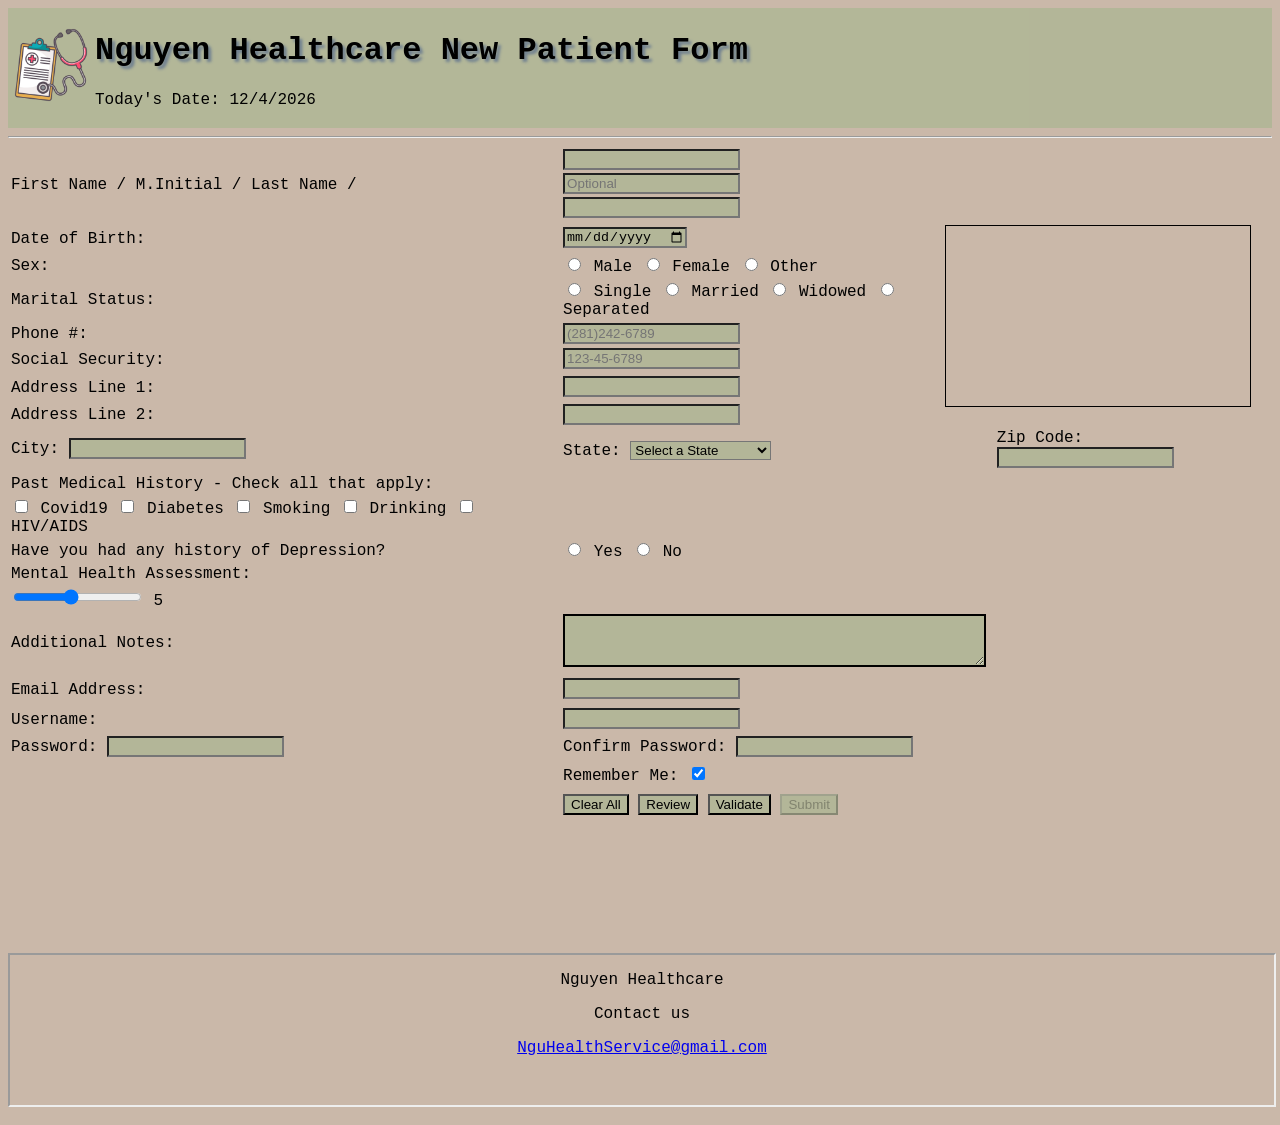
<file: index.html>
<!DOCTYPE html>
<!--
Program: TP_Assignment1.html
Author: Andrew Nguyen
Date Created: 2026-02-04
Date last edited 2026-03-27
Version - 10.0
Description - This medical form is a assignment for MIS3371. This form is meant to teach us the basics of and css.
-->
<html>
    <head>
        <link rel = "stylesheet" href = "Hw4css.css">
        <link rel = "stylesheet" href = "med.png">
    </head>                
    
    <body>
    <header>
    <table>
        <tr>
        <td><image src = "med.png" alt ="Patient Medical Form" width = "80px" id = "picture"></image></image>
        <td><h1> Nguyen Healthcare New Patient Form</h1> 
        <p>Today's Date: <span id="date"></span></p>
            
        <script>
            document.getElementById("date").innerHTML = new Date().toLocaleDateString();
        </script></td></td></tr>
        </table>
    </header>
    
    <hr>
    <center>
        <span id = "welcome1"></span>
        <span id = "welcome2"></span>
    </center>

    <div class = "iframe-container">
        <iframe class = "frame" src = "https://www.mdandersonbloodbank.org/" frameborder = "0"></iframe>
    </div>
    
        <table>
    <div class="content">
    <form id = "medform" action = "Hw4thank_you.html">
        <tr>
            <td><label for = "fullname">First Name / M.Initial / Last Name /</label></td>
            <div class = "name-fields">
                <td>
                    <input type = "text" id = "fname" name = "First Name:" maxlength = "30"
                        Title = "ONLY Letters, Apostrophes, and Dashes for First Name" pattern = "[a-zA-Z'-]{1-30}"
                    onblur = "validateFname()" required>
                <span class = "error" id = "fname-error"></span>
            </div>
        <div class = "name-fields">
            <input type = "text" id = "midname" name = "M.I.:" maxlength = "1" placeholder = "Optional"
                title = "ONLY one Letter for Middle Initial" pattern = "[a-zA-Z]{1}" onblur = "validateMidname()">
            <span class = "error" id = "midname-error"></span>
        </div>
        <div class = "name-fields">
            <input type = "text" id = "lname" name = "Last Name:" maxlength = "30"
                title = "ONLY Letters, Apostropes, and Dashes for First Name" pattern = "[a-zA-Z'-]{1-30}"
                onblur = "validateLname()" required>
            <span class = "error" id = "lname-error"></span></td></tr>
        </div>
    
        <tr></tr>
        <tr>
            <td><label for = "bdate">Date of Birth: </label></td>
            <td><input type = "date" id = "bdate" name = "Date of Birth:" placeholder= "MM/DD/YYYY" onblur = "validateBdate()" required>
            <span class = "error" id = "bdate-error"></span></td></tr>

        <tr>
            <td><label for = "gender"> Sex:</label></td>
            <td><input type = "radio" id = "m" name = "Gender:" value = "Male" required>
            <label for = "m">Male</label>
                <input type = "radio" id = "f" name = "Gender:" value = "Female">
                <label for = "f">Female</label>
                    <input type = "radio" id = "?" name = "Gender:" value = "Other">
                    <label for = "?">Other</label></td></tr>
        
        <tr>
            <td><label for = "relations">Marital Status:</label></td>
            <td><input type = "radio" id = "single" name = "Relations:" value = "single">
            <label for = "single">Single</label>
                <input type = "radio" id = "married" name = "Relations:" value = "married">
                <label for = "married">Married</label>
                    <input type = "radio" id = "widowed" name = "Relations:" value = "widowed">
                    <label for = "widowed">Widowed</label>
                        <input type = "radio" id = "separated" name = "Relations:" value = "separated">
                        <label for = "separated">Separated</label></td></tr>

        <tr>
            <td><label for ="phone">Phone #:</label></td>
            <td><input type = "text" id = "phone" name = "Phone#:" placeholder = "(281)242-6789"></td></tr>

        <tr>
            <td><label for ="ss">Social Security:</label></td>
            <td><input type = "password" id = "ss" placeholder = "123-45-6789" minlength= "9" maxlength= "10" 
                title = "ONLY Numbers" onblur = "validateSSN()" required>
            <span class = "error" id = "ss-error"></span></td></tr>

        <tr>
            <td><label for = "address">Address Line 1:</label></td>
                <td><input type = "text" id = "address1" name = "Address 1:" maxlength = "30" onblur = "validateAddr1()" required>
            <span class = "error" id = "address1-error"></span></td></tr>
                <tr>
                <td><label for = "address">Address Line 2:</label></td>
                    <td><input type = "text" id = "address2" name = "Address 2:" maxlength = "30"></tr></td>

        <tr>
            <td><label for = "city">City:</label>
            <input type = "text" id = "city" name = "City:" onblur = "validateCity()" required>
            <span class = "error" id = "city-error"></span></td>
                <td><label for = "state"> State:</label>
                    <select id = "state" required>
                        <option value="" selected="selected">Select a State</option>
                            <option value="AL">Alabama</option>
                            <option value="AK">Alaska</option>
                            <option value="AZ">Arizona</option>
                            <option value="AR">Arkansas</option>
                            <option value="CA">California</option>
                            <option value="CO">Colorado</option>
                            <option value="CT">Connecticut</option>
                            <option value="DE">Delaware</option>
                            <option value="DC">District Of Columbia</option>
                            <option value="FL">Florida</option>
                            <option value="GA">Georgia</option>
                            <option value="HI">Hawaii</option>
                            <option value="ID">Idaho</option>
                            <option value="IL">Illinois</option>
                            <option value="IN">Indiana</option>
                            <option value="IA">Iowa</option>
                            <option value="KS">Kansas</option>
                            <option value="KY">Kentucky</option>
                            <option value="LA">Louisiana</option>
                            <option value="ME">Maine</option>
                            <option value="MD">Maryland</option>
                            <option value="MA">Massachusetts</option>
                            <option value="MI">Michigan</option>
                            <option value="MN">Minnesota</option>
                            <option value="MS">Mississippi</option>
                            <option value="MO">Missouri</option>
                            <option value="MT">Montana</option>
                            <option value="NE">Nebraska</option>
                            <option value="NV">Nevada</option>
                            <option value="NH">New Hampshire</option>
                            <option value="NJ">New Jersey</option>
                            <option value="NM">New Mexico</option>
                            <option value="NY">New York</option>
                            <option value="NC">North Carolina</option>
                            <option value="ND">North Dakota</option>
                            <option value="OH">Ohio</option>
                            <option value="OK">Oklahoma</option>
                            <option value="OR">Oregon</option>
                            <option value="PA">Pennsylvania</option>
                            <option value="PR">Puerto Rico</option>
                            <option value="RI">Rhode Island</option>
                            <option value="SC">South Carolina</option>
                            <option value="SD">South Dakota</option>
                            <option value="TN">Tennessee</option>
                            <option value="TX">Texas</option>
                            <option value="UT">Utah</option>
                            <option value="VT">Vermont</option>
                            <option value="VA">Virginia</option>
                            <option value="WA">Washington</option>
                            <option value="WV">West Virginia</option>
                            <option value="WI">Wisconsin</option>
                            <option value="WY">Wyoming</option>
                            </select></td>
        
        <td><label for = "zip">Zip Code:</label>
            <input type = "text" id= "zip" name = "Zip Code:" minlength = "5" maxlength= "10" onblur = "validateZip()" required>
            <span class = "error" id = "zip-error"></span></td></tr>
        
        <tr>
            <td><label for = "checkbox">Past Medical History - Check all that apply:</label></td></tr>
        <tr>
        <td><input type = "checkbox" id = "condition1" name = "Covid19" value = "Covid19">
            <label for = "condition1">Covid19</label>
                <input type = "checkbox" id = "condtion2" name = "Diabetes" value = "Diabetes">
                    <label for = "condition2">Diabetes</label>
                <input type = "checkbox" id = "condition3" name = "Smoking" value = "Smoking">
            <label for = "condition3">Smoking</label>
        <input type = "checkbox" id = "condition4" name = "Drinking" value = "Drinking">
            <label for = "condition4">Drinking</label>
                <input type = "checkbox" id = "condition5" name = "HIV/AIDS" value = "HIV/AIDS">                
                    <label for = "condition5">HIV/AIDS</label></td></tr>
        
        <tr>
            <td><label for = "mental">Have you had any history of Depression?</label></td>
            <td><input type = "radio" id = "y" name = "History of Despression?" value = "yes">
                <label for = "y">Yes</label>
                    <input type = "radio" id = "n" name = "metal" value = "no">
                        <label for = "n">No</label></td></tr>
                        
        <tr>
            <td><label for = "range">Mental Health Assessment:</label></td>
            <tr>
                <td><input type = "range"  id = 'mental' name = "Metal Assessment:" min = "1" max= "10" value = "5" oninput = "rangeSlider(this.value)">
            <span id = "mentalvalue">5</span></td></tr>
        
        <tr>
            <td><label for= "note">Additional Notes:</label>
            <td><textarea name = "note" rows = "3" cols = "50" maxlength = "100"></textarea></td><tr>

        <tr>
            <td><label for = "email">Email Address:</label></td>
                <td><input type = "text" id = "email" name = "Email Address" onblur = "validateEmail()" required>
            <span class = "error" id = "email-error"></span></td></tr>
        <tr>
        <tr>
            <td><label for = "user">Username:</label></td>
            <td><input type = "text" id = "user" name = "user" maxlength= "20" 
                    title = "Username must be at least 5 characters and cannot start with a number" onblur = "validateUser()" required>
                <span class = "error" id = "user-error"></span></td></tr>
                <tr>
                    <td><label for = "pass">Password:</label>
                    <input type = "password" id = "pass" minlength = "8" maxlength = "30"
                        title = "Password must have at least 8 characters" onblur = "validatePass()"
                        oninput = "validatePass()" onfocus = "validatePass()" required>
                    <span class = "error" id = "pass-error"></span></td>
                    <td><label for = "pass2">Confirm Password:</label>
                <input type = "password" id = "pass2" minlength = "8" maxlength = "30" 
                    title = "Please Re-enter Password" onblur = "confirmPass()" oninput = "confirmPass()" 
                    onfocus = "confirmPass()" required>
                <span class = "error" id = "pass2-error"></span></td></tr>
        
        <tr>
            <td><td>
                <label for = "remember-me">Remember Me:</label>
                <input type = "checkbox" id = "remember-me" name = "remember-me" checked/></td></td>
        </tr> 
        
        <tr>
            <td><td><input type = "reset" name = "reset" id = "reset" value = "Clear All">
            <input type= "button" name = "review" id = "review" value = "Review" onclick= "reviewInfo()">
            <input type= "button" name = "validate" id = "validate" value = "Validate" onclick = "validateInfo()">
            <input type = "submit" name = "submit" id = "submit" value = "Submit" disabled></td></td></tr>                  
    </table> 
        
        <div class = "pass-errorMessage">
            <span id = "msg1"></span><br>
            <span id = "msg2"></span><br>
            <span id = "msg3"></span><br>
            <span id = "msg4"></span><br>
            <span id = "msg5"></span><br>
            <span id = "msg6"></span><br>
            <span id = "pass2-error"></span><br>
            </div>       
            
        <center>
        <p id = "showInput"></p>
        </center>

    </form>
        </div>
            
        <iframe src = "footer.html" width = "100%" height = "100%" title = "footer"></iframe>

    <div id = "alertBox">
        <div id = "alertContent">
            <h2>Please fill out all required information</h2>
            <button id = "closeAlert">Ok</button>
        </div>
    </div>

    <script src = "Hw4.js"></script>
    
    </body>
</html>
</file>
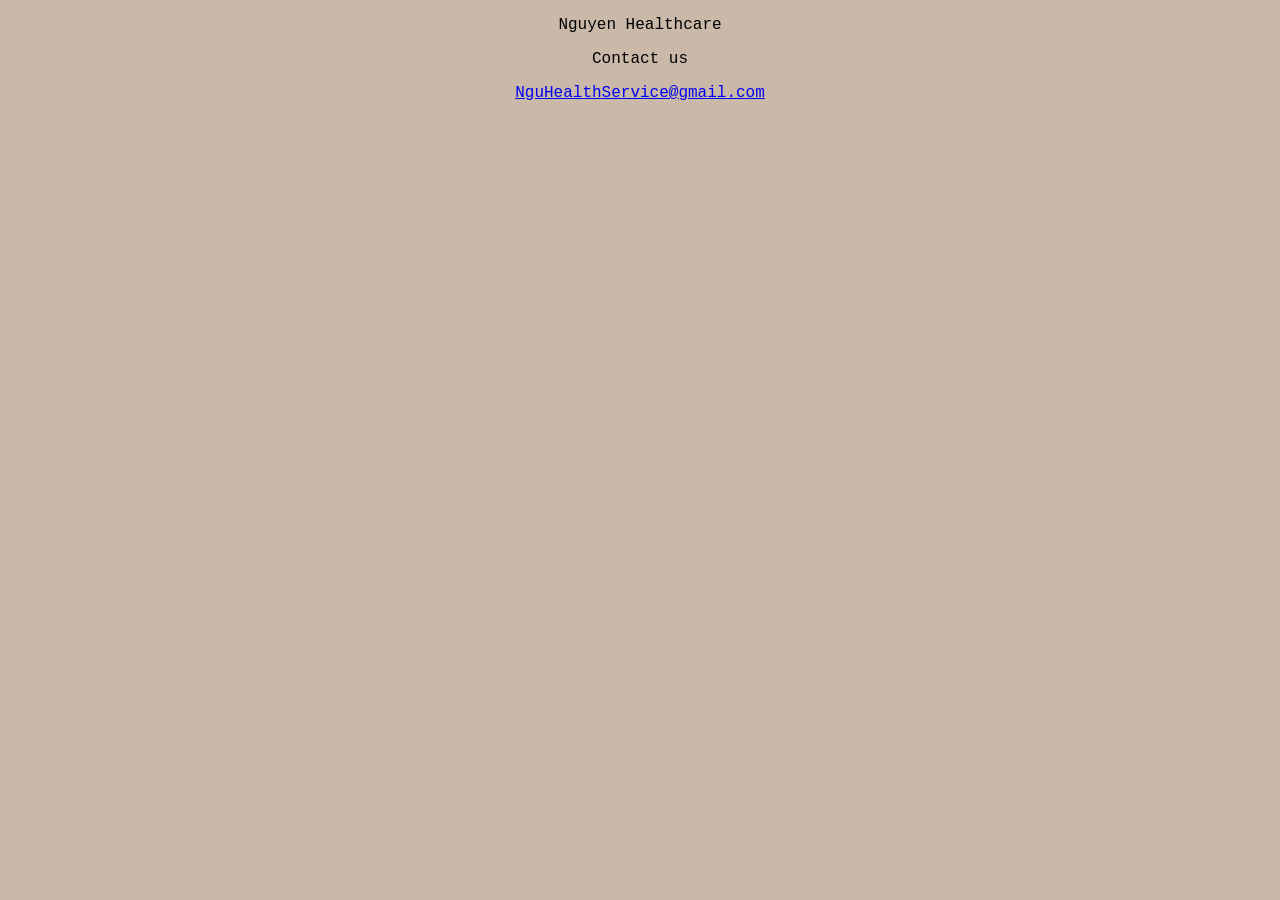
<file: footer.html>
<!DOCTYPE html>
<!--
Program: TP_Assignment1.html
Author: Andrew Nguyen
Date Created: 2026-05-06
Date last edited 2026-05-7
Version - 10.0
Description - This medical form is a assignment for MIS3371. This form is meant to teach us the basics of and css.
-->
<html>
    <head>
        <link rel = "stylesheet" href = "Hw4css.css">
    </head>

<footer>
    <p>Nguyen Healthcare</p>
    <p>Contact us</p>
    <a href= "https://www.youtube.com/watch?v=Aq5WXmQQooo">NguHealthService@gmail.com</a></p>
</footer>

</html>
</file>
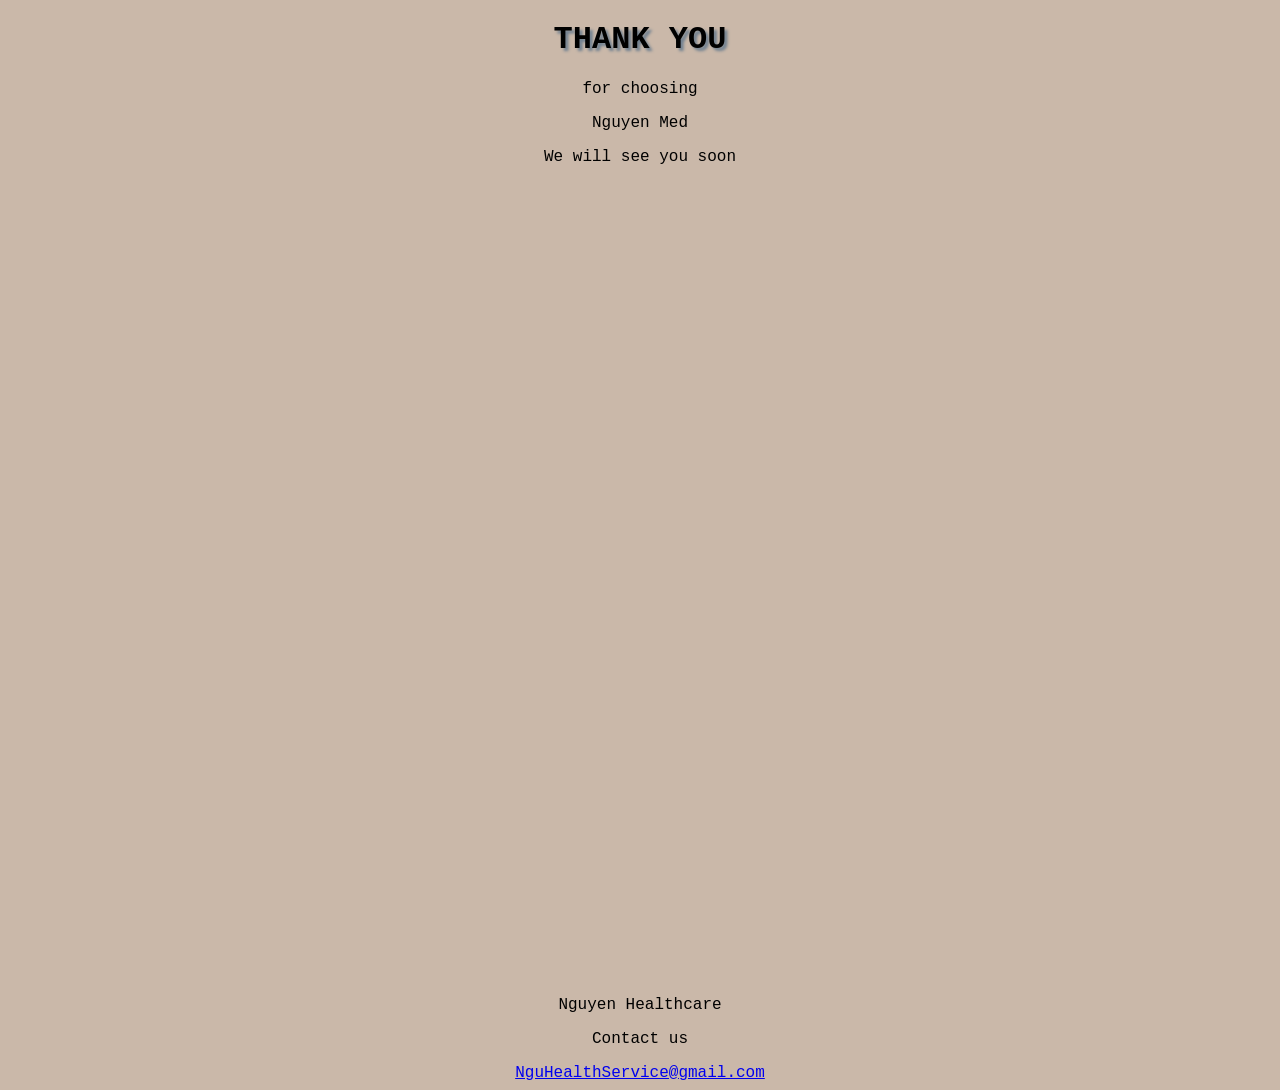
<file: Hw4thank_you.html>
<!DOCTYPE html>
    <html>   
        <head>
            <style>
                 h1 {text-align: center;}
                 p {text-align: center;}
            </style>     
                <link rel = "stylesheet" href = "Hw4css.css">
        </head>
        
        <body>
                <h1>THANK YOU</h1>
                <p>for choosing</p>
                <p>Nguyen Med</p>
                <p>We will see you soon</p>
        
        <div class = "foot">
            <footer>
                <p>Nguyen Healthcare</p>
                <p>Contact us</p>
                <a href= "https://www.youtube.com/watch?v=Aq5WXmQQooo">NguHealthService@gmail.com</a>
            </footer>   
        </div>
        
        </body>
    </html>
</file>
<file: Hw4css.css>
header {
    position: sticky;
    top: 0;
    width: 100%;
    background-color: rgba(170, 182, 146, 0.712);
    transition: background-color 0.4 ease-in-out;
    z-index: 1000;
}

header.scrolled {
    background-color: rgba(170, 182, 146, 0.712);
    opacity: 1.0;
}

body {
    background-color: #cab8a9;
    font-family: courier new;
}

input {
    background-color: rgba(170, 182, 146, 0.712);
}

h1 {
    text-shadow: 3px 3px 3px slategray;
}

select {
    background-color: rgba(170, 182, 146, 0.712);
}

textarea {
    background-color: rgba(170, 182, 146, 0.712);
    border-color: black;
    border-width: 2px;
}

form {
    align-content: center;
}

footer {
    text-align: center;
}

.foot { 
    display: flex;
    flex-direction: column; 
    min-height: 100vh; 
    justify-content: flex-end;
}

.error{
    display: block;
    color: red;
    text-shadow: .5px .5px .5px dimgray;
    font-size: 15px;
    margin-top: 3px;
}

.pass-errorMessage {
    font-family: "optima", Courier New;
    font-size: 15px;
    text-shadow: .5px .5px .5px dimgray;
    color: red;
}

#review {
    margin-top: 5px;
}

table.output,
tr.output,
td.output {
    width: 500px;
    background-color: rgba(170, 182, 146, 0.712);
    padding: 10px;
    border-spacing: 2px;
    border-radius: 20px;
    color: black;
}

td.outputdata {
    width: 500px;
    background-color: rgba(138, 153, 108, 0.712);;
    padding: 10px;
    border-spacing: 2px;
}

/*Alert Box*/

#alertBox {
    display: none;
    position: fixed;
    z-index: 9999;
    left: 0;
    top: 0;
    width: 100%;
    height: 100%;
    overflow: auto;
    background-color: transparent;
}

#alertContent {
    background-color: whitesmoke;
    border-radius: 10px;
    width: 300px;
    height: 130px;
    margin: auto;
    margin-top: 20%;
    padding: 30px;
    text-align: center;
}

#alertContent h2 {
    font-size: 20px; 
    text-align: center;
    font-family: 'Courier New', Courier, monospace;
    font-weight: normal;
}

#closeAlert {
    background-color: white;
    border-width: 1px;
    border-style: solid;
    border-color: black;
    font-size: 15px;
    font-weight: bold;
    height: 20px;
    width: 80px;
    border-radius: 20px;
    cursor: pointer;
    margin-top: 20px;
    text-align: center;
    font-family: 'Courier New', Courier, monospace;
}

.iframe-container {
    position: absolute;
    top: 25%;
    right: 15px;
    width: 25%;
    height: 100%;
    overflow: hidden;
    box-sizing: border-box;
}

.iframe-container iframe {
    width: 95%;
    height: 20%;
    border: 1px solid black;
}

#welcome1 {
    margin-top: 20px;
    font-size: 20px;
    text-align: center;
    font-family: 'Courier New', Courier, monospace;
    font-weight: normal;
}

#welcome2 {
    margin-top: 20px;
    font-size: 20px;
    text-align: center;
    font-family: 'Courier New', Courier, monospace;
    font-weight: normal;
}
</file>
